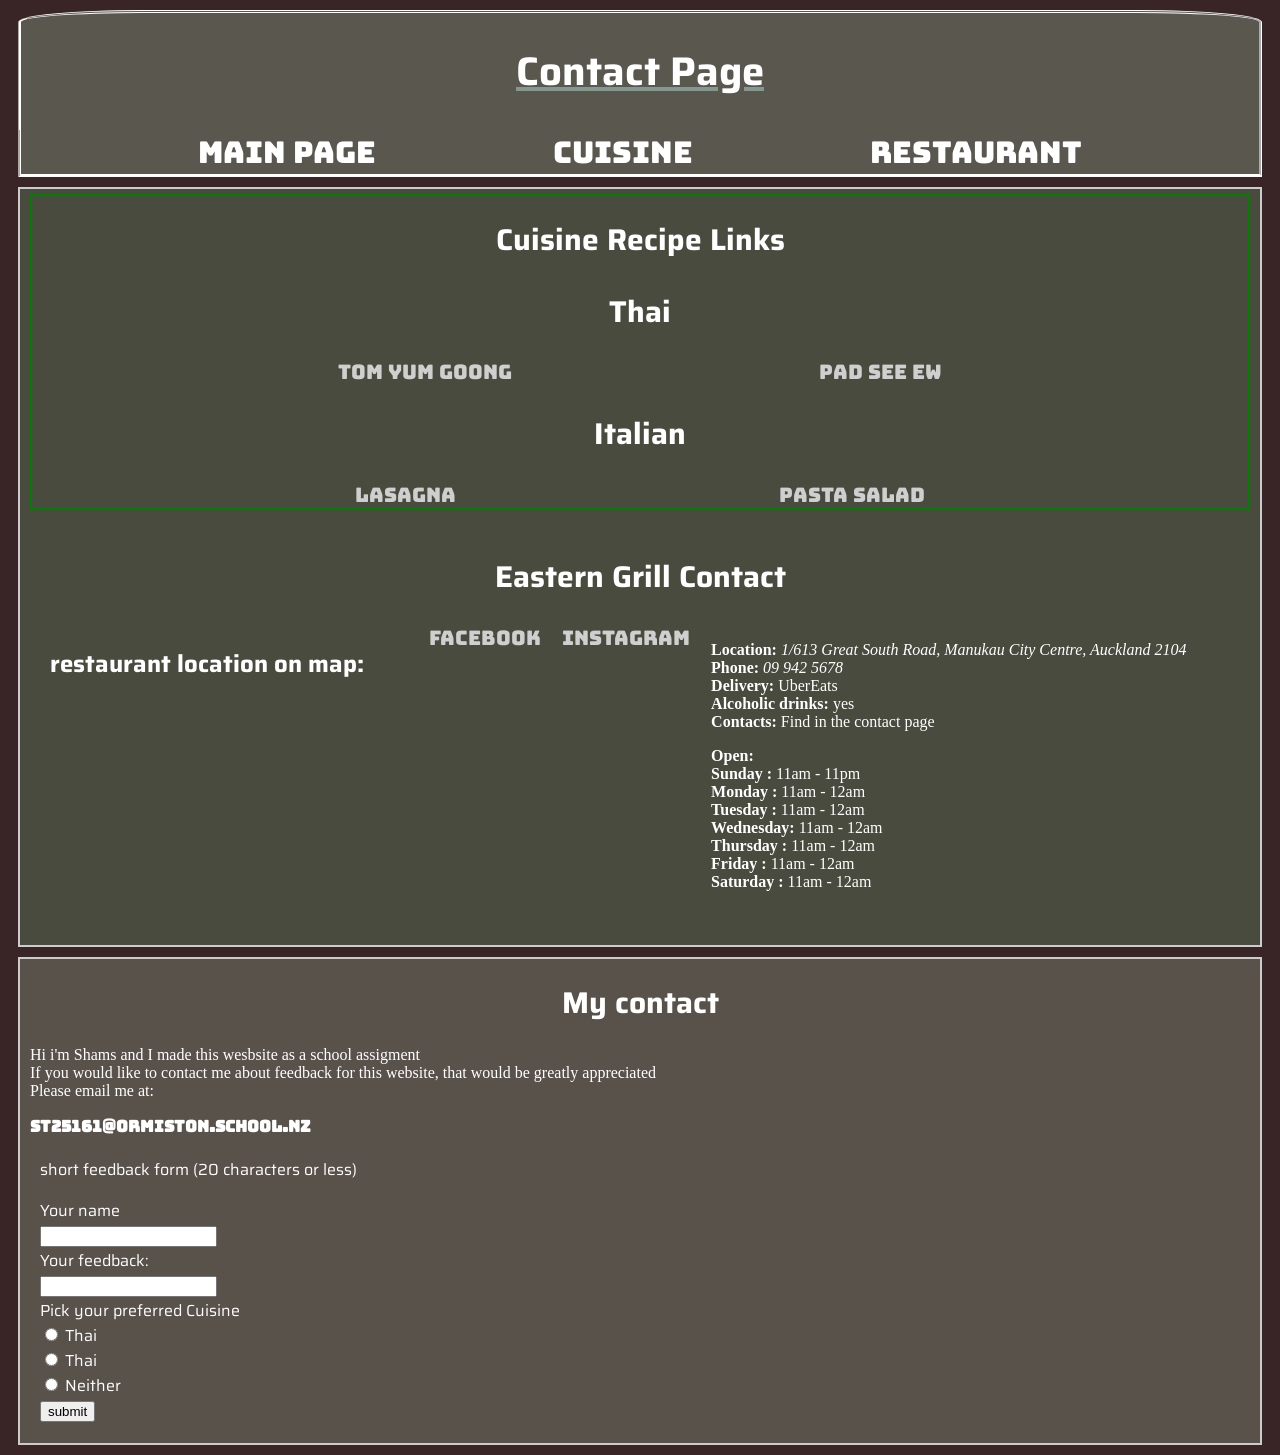
<file: page4.html>
<!DOCTYPE html>
<html lang="en">
<head>
    <title>Contact Page</title>
    <link rel="stylesheet" href="CSS/page4.css">
    <meta name="viewport" content="width=device-width, initital-scale=1.0">

    <!-- Font embeds -->
     <link rel="preconnect" href="https://fonts.googleapis.com">
    <link rel="preconnect" href="https://fonts.gstatic.com" crossorigin>
    <link href="https://fonts.googleapis.com/css2?family=Bungee&display=swap" rel="stylesheet">

    <link rel="preconnect" href="https://fonts.googleapis.com">
    <link rel="preconnect" href="https://fonts.gstatic.com" crossorigin>
    <link href="https://fonts.googleapis.com/css2?family=Saira:ital,wght@0,100..900;1,100..900&display=swap" rel="stylesheet">

    <link rel="preconnect" href="https://fonts.googleapis.com">
    <link rel="preconnect" href="https://fonts.gstatic.com" crossorigin>
    <link href="https://fonts.googleapis.com/css2?family=Bitcount+Prop+Double+Ink:wght@100..900&family=Fjalla+One&display=swap" rel="stylesheet"> 

</head>

<body>
    
    <header>
        <h1 id="maintitle"> Contact Page </h1>

    </header>
     <nav>
        <div Class="links">
            <a href="/Index.html" target="blank1">Main Page</a>
            <a href="/page2.html" target="blank1">Cuisine</a>
            <a href="/page3.html" target="blank1">Restaurant </a>
        </div>

    </nav>
    <main>  
        <div class="Cuisine">
            <h1 id="subtitle"> Cuisine Recipe Links</h1>

            <div class="column">
                <div class="Thai">
                    <h2 id="subtitle"> Thai </h2>

                    <div class="cuisinelink" id="clink">
                            <a href="https://www.recipetineats.com/tom-yum-soup-thai/" id="click1">Tom Yum Goong</a>
                            <a href="https://www.recipetineats.com/thai-stir-fried-noodles-pad-see-ew/" id="click1">Pad See Ew</a>  
                    </div>

                    <!-- <div id="g">
                            <img id="img" src="https://encrypted-tbn0.gstatic.com/images?q=tbn:ANd9GcRoWcCEVsk6OghX2Rg9LQlZSs9yNfT8_n4ZIw&s">
                            <img id="img" src="https://encrypted-tbn0.gstatic.com/images?q=tbn:ANd9GcSuIn2BqHrDhhZpaQuIpO3D3w4aR0YJO2Mchw&s">
                    </div> -->

                </div>

                <div class=" Italian">
                    <h2 id="subtitle"> Italian</h2>

                    <div class="cuisinelink" id="clink">
                        <a href="https://www.recipetineats.com/lasagna/" id="click1" > Lasagna</a>
                        <a href="https://www.recipetineats.com/nagi-big-easy-pasta-salad/" id="click1" >Pasta Salad</a>
                    </div>
                    <!-- <div id="g">
                            <img id="img" src="https://encrypted-tbn0.gstatic.com/images?q=tbn:ANd9GcRUqCHJ8J4Nfxuvp4A5MPS1h8lstOvBh8P1NA&s">
                            <img id="img" src="https://encrypted-tbn0.gstatic.com/images?q=tbn:ANd9GcR1ymEscObBZNfqQMxOnqiGZAFZy6U733FZeA&s">
                    </div> -->
                </div>

            </div>
        </div>

        <br>

        <div class="restaurant">
                <h2 id="subtitle"> Eastern Grill Contact </h1>
            <div class="gridrest">
                <div id="map">
                    <h2> restaurant location on map:</h2>
                    <div>
                    <iframe src="https://www.google.com/maps/embed?pb=!1m18!1m12!1m3!1d3186.9624835542477!2d174.8805899!3d-36.98682869999999!2m3!1f0!2f0!3f0!3m2!1i1024!2i768!4f13.1!3m3!1m2!1s0x6d0d4db90570b56f%3A0xfe3bb989672d9e98!2s1%2F613%20Great%20South%20Road%2C%20Manukau%20City%20Centre%2C%20Auckland%202104!5e0!3m2!1sen!2snz!4v1777256485018!5m2!1sen!2snz" width="300" height="225" style="border:0;" allowfullscreen="" loading="lazy" referrerpolicy="no-referrer-when-downgrade"></iframe>                    </div>
                </div>
                 <div  class="restlink" id="clink">
                    <a href="https://www.facebook.com/easterngril/" id="click3"> Facebook</a>
                    <a href="https://www.instagram.com/easterngrill_/" id="click3"> Instagram </a>
                </div>
                    <div class="info" id="info">
                    <div>
                        <p>
                        <b id="colon">Location:</b>  <i>1/613 Great South Road, Manukau City Centre, Auckland 2104</i>
                        <br><b id="colon">Phone:</b>  <i>09 942 5678</i>
                        <br><b>Delivery:</b> UberEats
                        <br><b>Alcoholic drinks:</b> yes
                        <br><b>Contacts:</b> Find in the contact page

                        </p>
                    </div>

                    <div>

                        <p>
                            <b id="colon"> Open:</b> 
                            <br> <b>Sunday   :</b> 11am - 11pm 
                            <br> <b>Monday   :</b> 11am - 12am
                            <br> <b>Tuesday  :</b> 11am - 12am
                            <br> <b>Wednesday:</b> 11am - 12am
                            <br> <b>Thursday :</b> 11am - 12am
                            <br> <b>Friday   :</b> 11am - 12am
                            <br> <b>Saturday :</b> 11am - 12am

                        </p>
                    </div>
                
        </div>

    </main>

    <footer>
        <h1 id="subtitle"> My contact</h1>
        <div class="mycontact">
            <div id="footerblurb">
                <p>
                    Hi i'm Shams and I made this wesbsite as a school assigment
                    <br>
                    If you would like to contact me about feedback for this website, that would be greatly appreciated
                    <br>
                    Please email me at:
                </p>
            </div>
            <div id="myinfo">
                <p> <b> st25161@ormiston.school.nz</b></p>
            </div>
                <!-- I wrote this part on ipad, thats why the speechmarks look different (just so you know) -->
            <div class="form">
            <form action="/Action/Action_page.php" autocomplete="on" target="blank">
                 <p>short feedback form (20 characters or less)<p>
                <label for="name"> Your name </label> <br>
                <input type="text" id="name" name="name"><br>
                <label for="feedback"> Your feedback:</label><br>
                <input type="text" id="feedback" name="feedback"><br>
                <label for="preference"> Pick your preferred Cuisine </label><br>
                <input type="radio" id="rthai" name="fav_cuisine" value="rthai">  <label for="rthai"> Thai </label><br>
                <input type="radio" id="ritalian" name="fav_cuisine" value="ritalian"> <label for="RItalian"> Thai </label><br>
                <input type="radio" id="rnone" name="fav_cuisine" value="rnone">  <label for="rnone"> Neither </label><br>
                <input type="submit" value="submit">
            </form>

        </div>

    </footer>
</body>
</html>
</file>
<file: CSS/page4.css>
@media screen and (max-width:770) and (min-height:696) {
    
}


/* Body structure and placment and stuff + styling */

body {
    background-color: rgb(57, 37, 37);
    color: #ffffff;
}


header {
    background-color: rgba(131, 150, 131, 0.452);
    margin: 10px 10px 0px 10px;
    display: flex;
    justify-content: center;
    border-top-right-radius: 10%;
    border-top-left-radius: 10%;
    border-style: double groove none groove;
    border-color: white;
}

main{
    background-color: rgba(97, 140, 104, 0.373);
    padding: 5px 10px 10px 10px;
    border: 2px solid #ccc;
    margin: 10px
}

.Cuisine {
    border: 2px solid green;
    
}


footer {
    background-color: rgba(126, 139, 122, 0.452);
    margin: 10px;
    border: 2px solid #ccc;
}

#g {
    display: grid;
    grid-template-columns: auto auto;
    justify-content: space-evenly;
}

.gridrest {
    display: grid;
    grid-template-columns: auto auto auto;
}


/* Main Links */
.cuisinelink {
    display: flex;
    justify-content: space-evenly;
}
.restlink {
    display: flex;
    justify-content: space-evenly;
}
    /* Link look */
#clink a:link {
    text-decoration: none;
    color: rgb(207, 207, 207) ;
    font-family: "Bungee", sans-serif;
    font-weight: 400;
    font-style: normal;
    font-size: 20px;
}

#clink a:hover {
    text-decoration: none;
    color: rgb(207, 207, 207) ;
    font-family: "Bungee", sans-serif;
    font-weight: 400;
    font-style: normal;
    font-size: 25px;
    transition: 0.5s;
}

#footerblurb {
    margin: 10px;
}
#myinfo {
    margin: 10px;
    font-family: "Bungee", sans-serif;
font-weight: 400;
font-style: normal;
}
/* Titles */

#maintitle {
    color: white;
    font-family: "Saira", sans-serif;
    font-size: 40px;
    font-optical-sizing: auto;
    font-weight: weight;
    font-style: normal;
    font-variation-settings:
    "wdth" 100;
    text-decoration: underline;
    text-decoration-color: rgb(132, 152, 146);
}

#subtitle {
    /* stlying text look */
    font-family: "Saira", sans-serif;
    font-size: 30px;
    font-optical-sizing: auto;
    font-weight: weight;
    font-style: normal;
    font-variation-settings:
    "wdth" 100;
    /* styling placement */
    display: flex;
    justify-content: center;
}


/* Nav Links */

.links {
    display: flex;
    justify-content: space-evenly;
    background-color: rgba(131, 150, 131, 0.452);
    margin: 0px 10px 0px 10px;
    padding: 2px 0px 2px 0px;
    border-style: none  groove solid groove;
    border-color: white ;
}

.links a:link {
    /* styling links */
    text-decoration: none;
    color: rgb(255, 255, 255);
    animation: unvisited infinite 5s;
    font-size: 30px;
    font-family: "Bungee", sans-serif;
    font-style: normal;
    font-weight: 400;
    transition: 0.2s;
}

.links a:hover {
    font-size: 40px;
    text-decoration: none;
    animation: hover infinite 5s;
    font-family: "Bungee", sans-serif;
    font-style: normal;
    font-weight: 400;
}

#click1 {
    color: rgb(207, 207, 207) ;
}
#click2 {
    color: rgb(207, 207, 207) ;
}#click3 {
    color: rgb(207, 207, 207) ;
}

/* special*/
.form {
    margin:20px;
    font-family: "Saira", sans-serif;
    font-optical-sizing: auto;
    font-weight: weight;
    font-style: normal;
    font-variation-settings:
    "wdth" 100;
}
#map {
    position:relative;
    left: 20px;
    font-family: "Saira", sans-serif;
    font-optical-sizing: auto;
    font-weight: weight;
    font-style: normal;
    font-variation-settings:
    "wdth" 100;
}

/* animations */
@keyframes unvisited {
    0% { text-decoration: underline; color: rgb(241, 249, 255); }
    50% { text-decoration: underline; color: rgb(177, 185, 205); }
    100% { text-decoration: underline; color: rgb(255, 255, 255); }
}
@keyframes hover {
    0% { text-decoration: none; color: rgb(191, 223, 248); }
    50% { text-decoration: none; color: rgb(153, 168, 205); }
    100% { text-decoration: none; color: rgb(191, 223, 248); }
}
@keyframes underlineflow {
    0% { text-decoration: underline; text-decoration-color:#7c88b7;}
    50% {text-decoration: underline; text-decoration-color:#98a5d7;}
    100% { text-decoration: underline; text-decoration-color:#7c88b7;}


}
</file>
